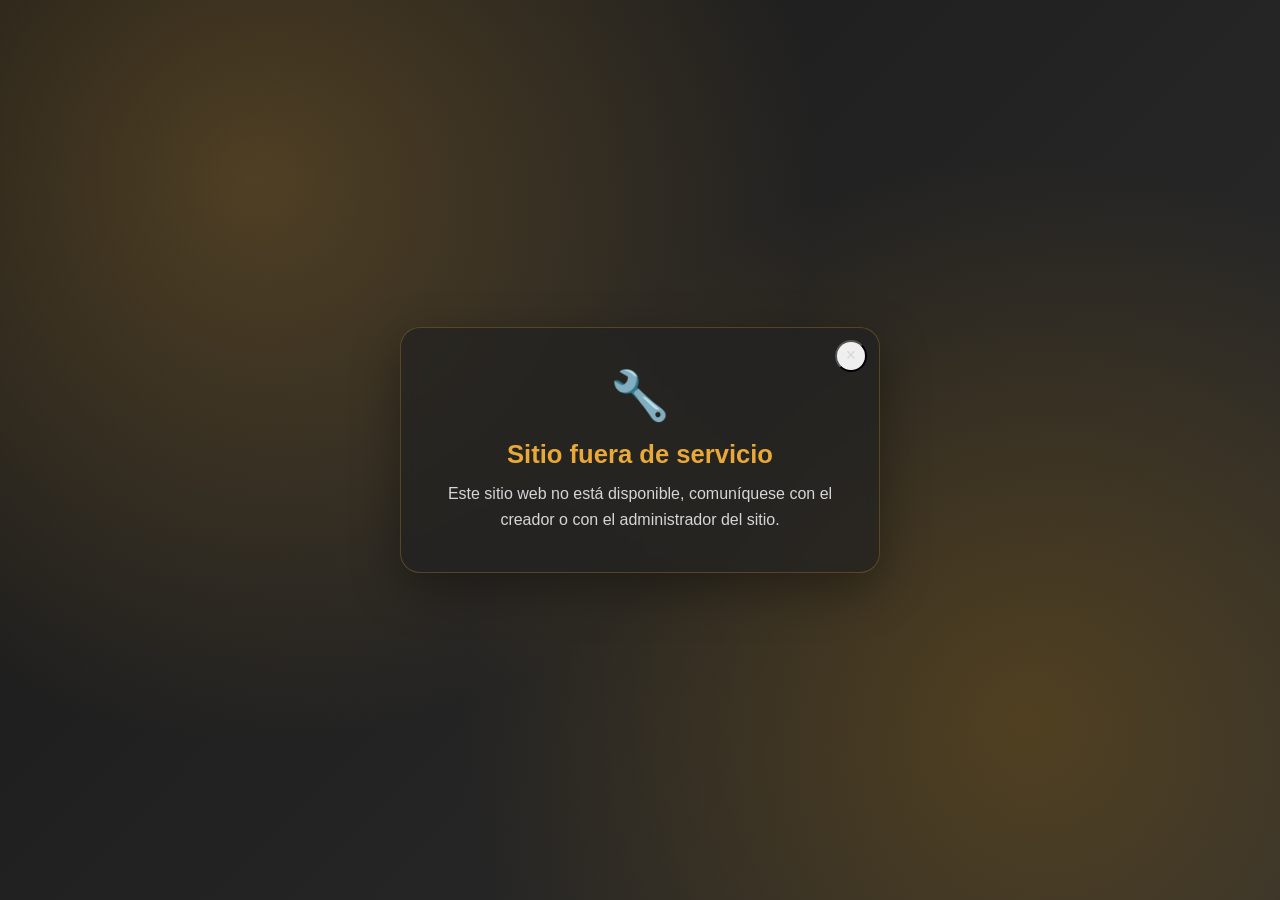
<file: index.html>
<!DOCTYPE html>
<html lang="es">
<head>
  <meta charset="UTF-8" />
  <meta name="viewport" content="width=device-width, initial-scale=1.0" />
  <meta http-equiv="X-UA-Compatible" content="IE=edge" />
  <title>Sitio fuera de servicio</title>
  <meta name="description" content="Este sitio no está en servicio." />
  <meta name="robots" content="noindex, nofollow" />
  <link rel="icon" type="image/svg+xml" href="/favicon.svg" />
  <style>
    * { box-sizing: border-box; margin: 0; padding: 0; }

    html, body {
      height: 100%;
    }

    body {
      font-family: 'Segoe UI', Arial, sans-serif;
      color: #f9f8f6;
      display: flex;
      align-items: center;
      justify-content: center;
      min-height: 100vh;
      padding: 1.5rem;
      text-align: center;
      background:
        radial-gradient(circle at 20% 20%, rgba(232, 168, 58, 0.25), transparent 45%),
        radial-gradient(circle at 80% 80%, rgba(200, 134, 10, 0.25), transparent 45%),
        linear-gradient(135deg, #181818 0%, #2d2d2d 100%);
      background-attachment: fixed;
    }

    .card {
      position: relative;
      max-width: 480px;
      background: rgba(34, 34, 34, 0.7);
      backdrop-filter: blur(6px);
      border: 1px solid rgba(232, 168, 58, 0.25);
      border-radius: 20px;
      padding: 2.5rem 2rem;
      box-shadow: 0 16px 48px rgba(0, 0, 0, 0.35);
    }

    .close-btn {
      position: absolute;
      top: 0.75rem;
      right: 0.75rem;
      width: 2rem;
      height: 2rem;
      display: flex;
      align-items: center;
      justify-content: center;
      border-radius: 50%;
      color: #d6d6d6;
      font-size: 1.1rem;
      line-height: 1;
      transition: background 0.2s ease, color 0.2s ease;
    }

    .close-btn:hover,
    .close-btn:focus-visible {
      background: rgba(232, 168, 58, 0.2);
      color: #e8a83a;
    }

    .icon {
      font-size: 3rem;
      margin-bottom: 1rem;
    }

    h1 {
      font-size: 1.6rem;
      margin-bottom: 0.75rem;
      color: #e8a83a;
    }

    p {
      font-size: 1rem;
      line-height: 1.6;
      color: #d6d6d6;
    }
  </style>
</head>
<body>
  <main class="card">
    <button type="button" class="close-btn" id="closeBtn" aria-label="Cerrar">&times;</button>
    <div class="icon" aria-hidden="true">🔧</div>
    <h1>Sitio fuera de servicio</h1>
    <p>Este sitio web no está disponible, comuníquese con el creador o con el administrador del sitio.</p>
  </main>
  <script src="close.js"></script>
</body>
</html>
</file>
